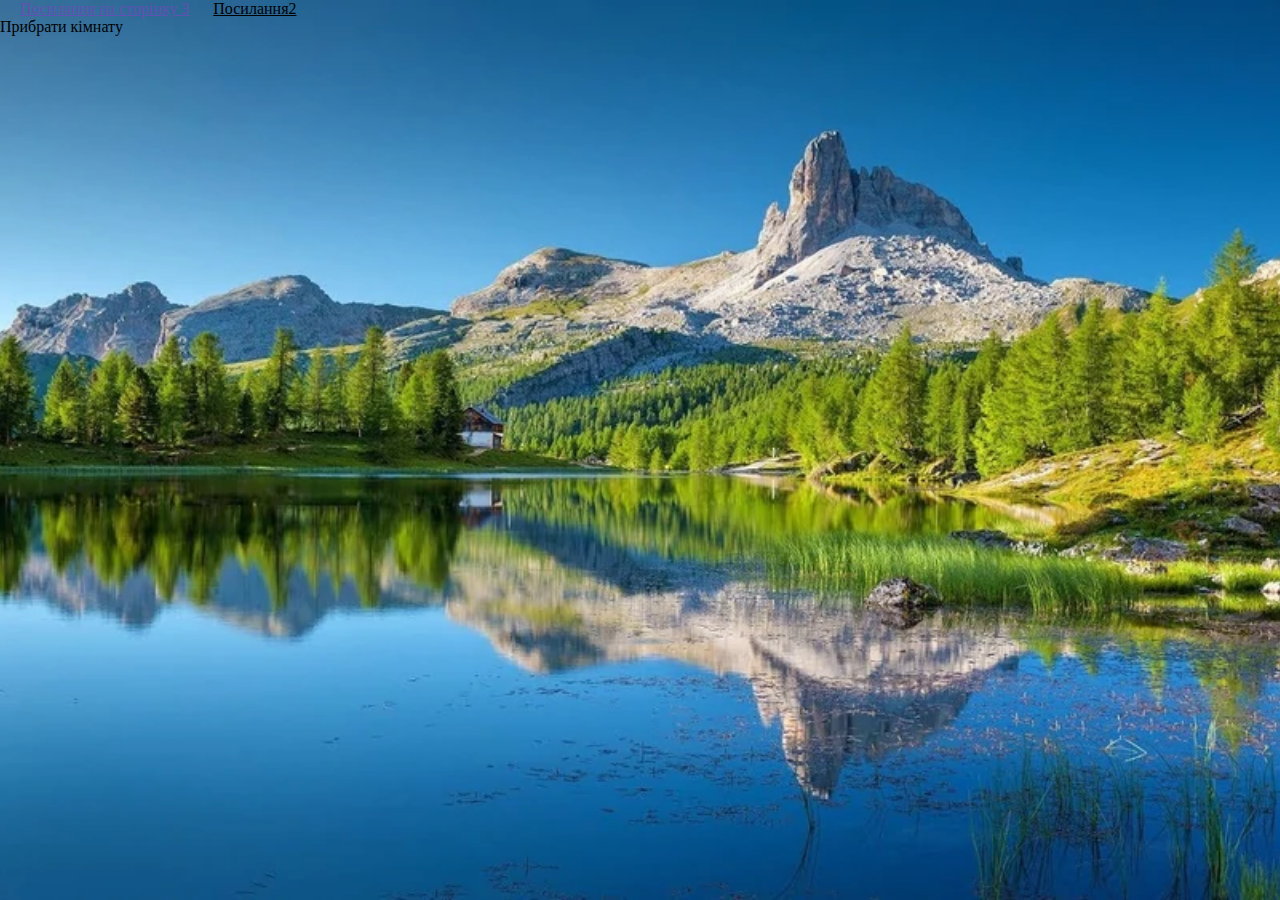
<file: index.html>
<!DOCTYPE html>
<html lang="en">
<head>
    <meta charset="UTF-8">
    <meta http-equiv="X-UA-Compatible" content="IE=edge">
    <meta name="viewport" content="width=device-width, initial-scale=1.0">
    <title>Document</title>
    <link rel="stylesheet" href="mainPageStyle.css">
</head>
<body class="body">
    <a class="redLink" href="page3.html">Посилання на сторінку 3</a>
    <a href="#">Посилання2</a>
    <h1 id="id" class="mainTitle"></h1>
    <ul class="todoList">
        <li>Прибрати кімнату</li>
    </ul>

</body>
</html>
</file>
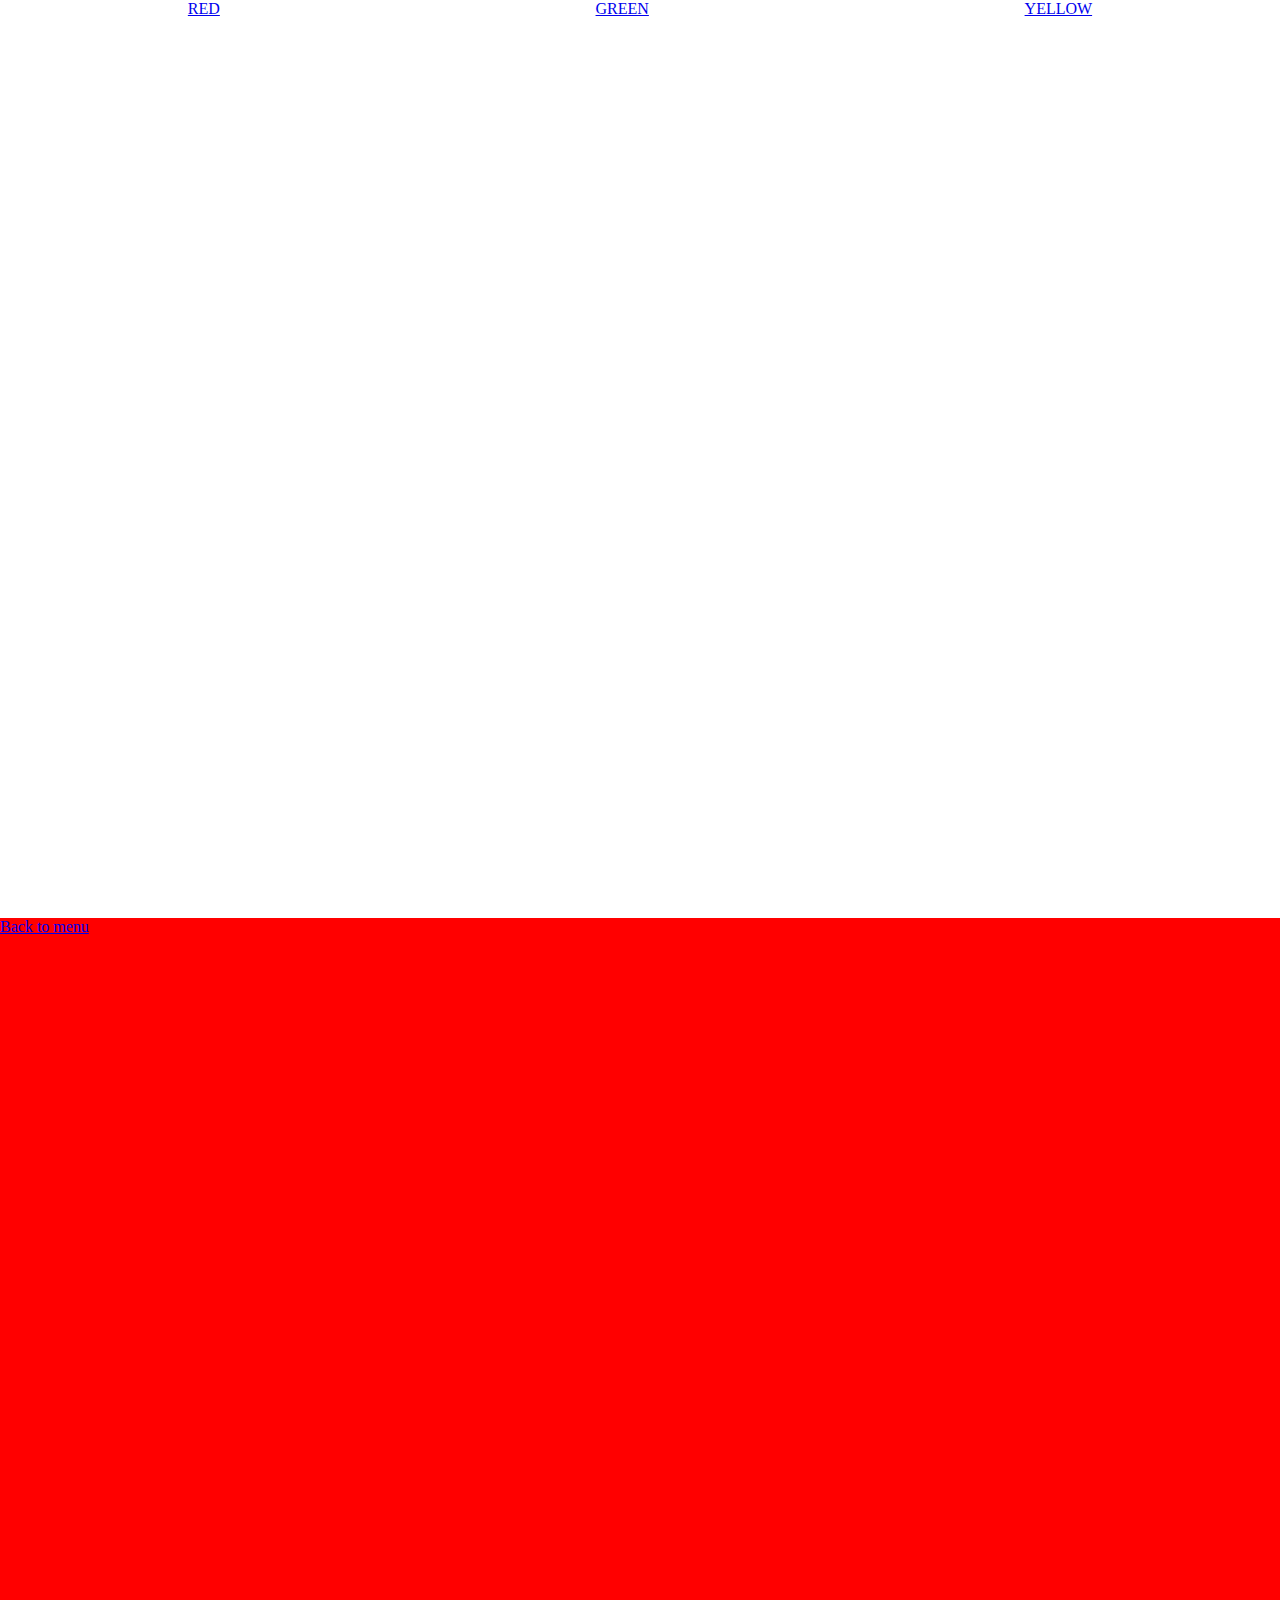
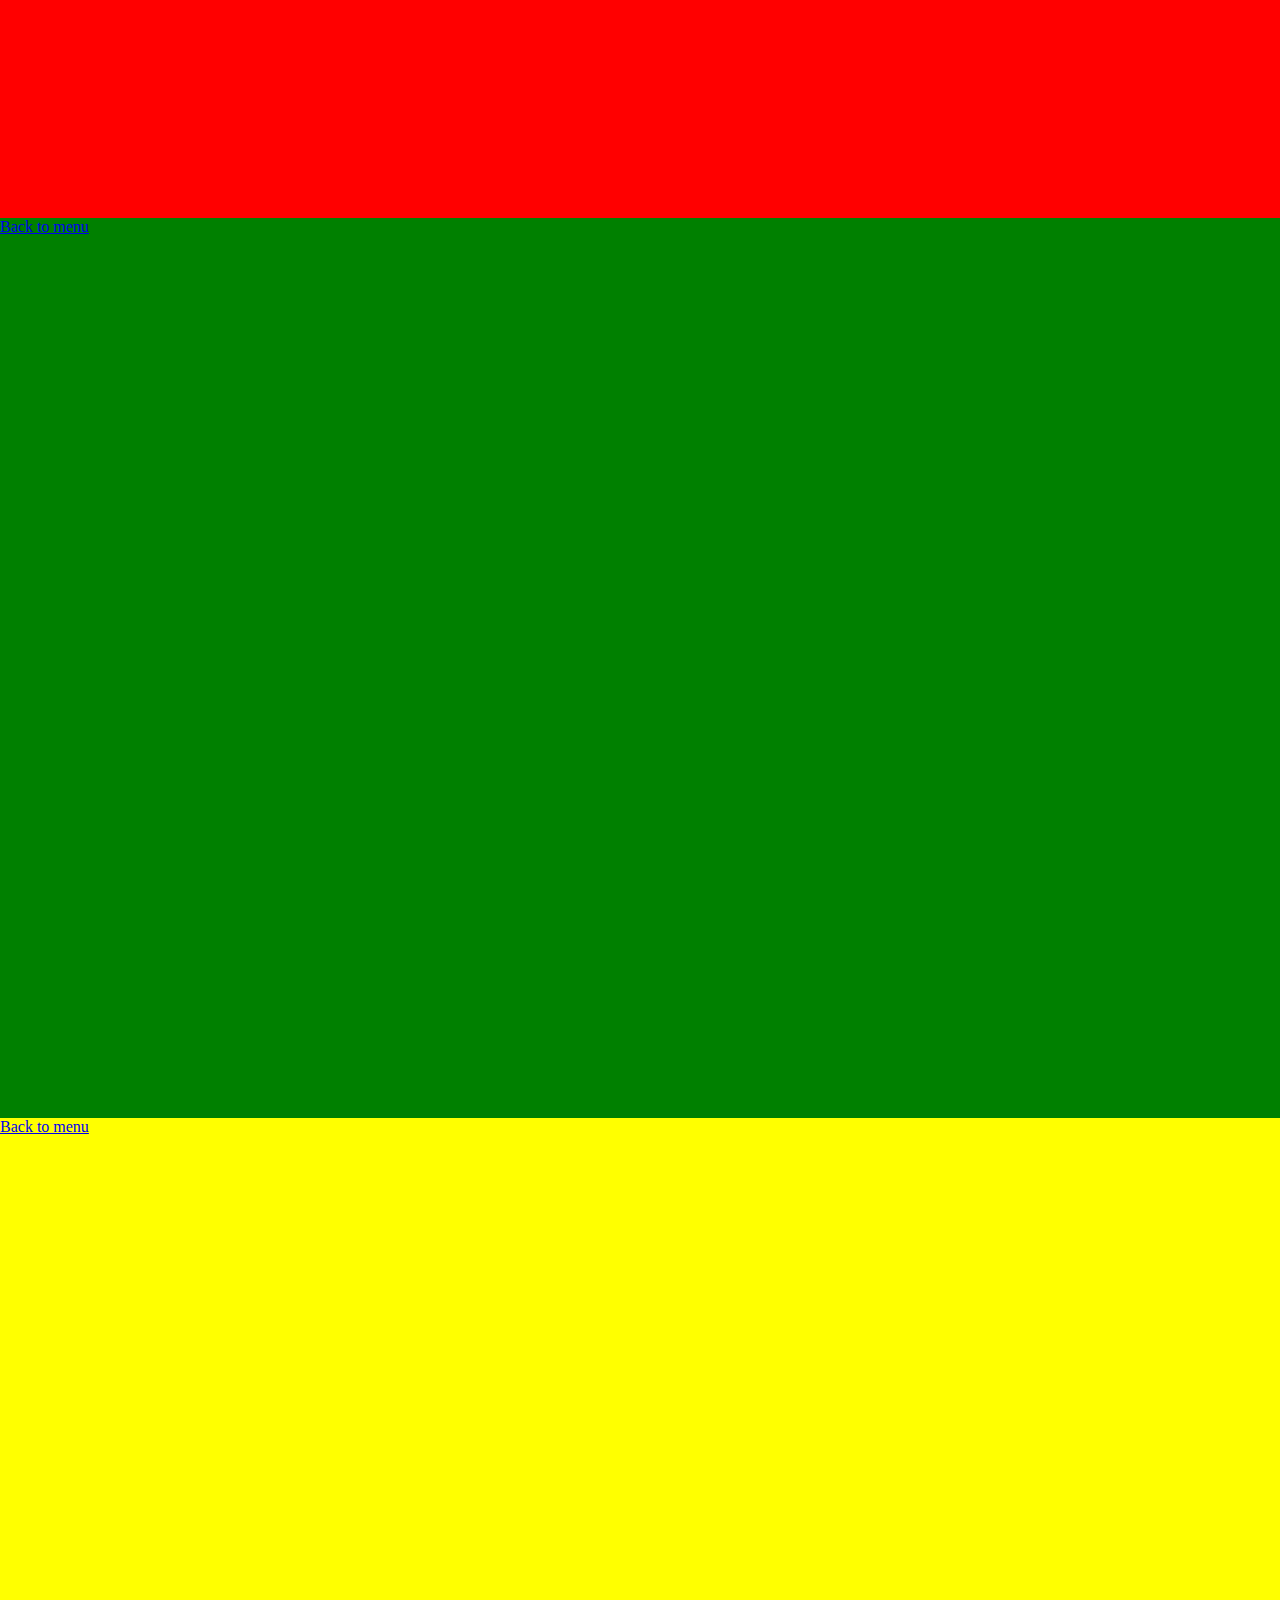
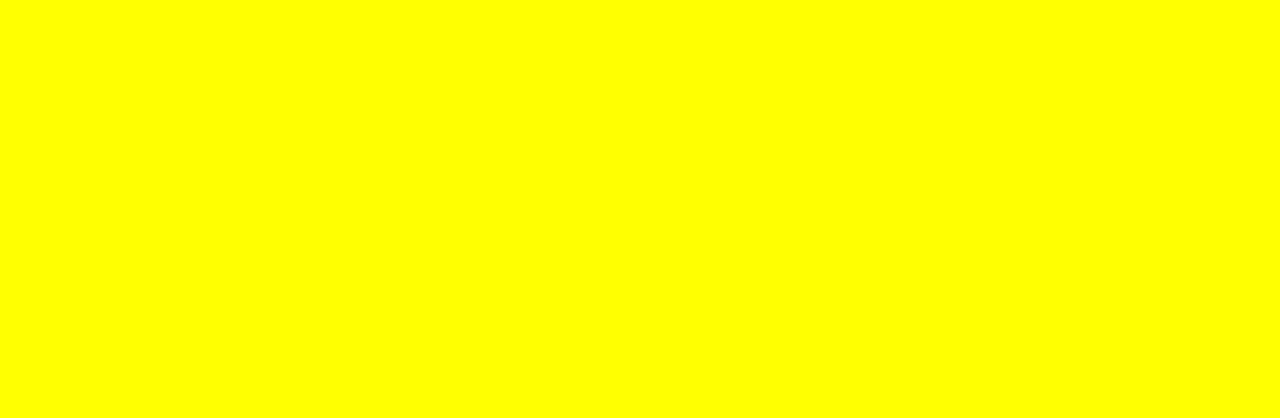
<file: page3.html>
<!DOCTYPE html>
<html lang="en">
<head>
    <meta charset="UTF-8">
    <meta http-equiv="X-UA-Compatible" content="IE=edge">
    <meta name="viewport" content="width=device-width, initial-scale=1.0">
    <title>Page 3 </title>
    <link rel="stylesheet" href="page3.css">
</head>
<body>
    <header >
        <menu >
            <ul>
                <li id = "menu"><a href="#red">RED</a></li>
                <li><a href="#green">GREEN</a></li>
                <li><a href="#yellow">YELLOW</a></li>
            </ul>
        </menu>
    </header>
  <main>
    <section></section>
    <section id = "red" class="red">
        <a href="#menu">Back to menu</a>
    </section>
    <section id = "green" class="green">
        <a href="#menu">Back to menu</a>
    </section>
    <section id = "yellow" class="yellow">
        <a href="#menu">Back to menu</a>
    </section>

  </main>  
</body>
</html>
</file>
<file: mainPageStyle.css>
* {
  padding: 0;
  margin: 0;  
}
a {
    padding-left: 20px;
    color: black;
}
.body {
    height: 100vh;
    background: url('./backgroud.webp') no-repeat;
    background-position: center center;
    background-size: cover;
}
.redLink {
    color: #6151b2;
}
#id {

}
</file>
<file: page3.css>
*{
    margin: 0;
    padding: 0;
    scroll-behavior: smooth;
}
section {
    min-height: 100vh;
}
.red{
background-color: red;
}
.green{
background-color: green;
}
.yellow{
background-color: yellow;
}

menu ul {
    display: flex;
    justify-content: space-around;
    list-style-type: none;
}
</file>
